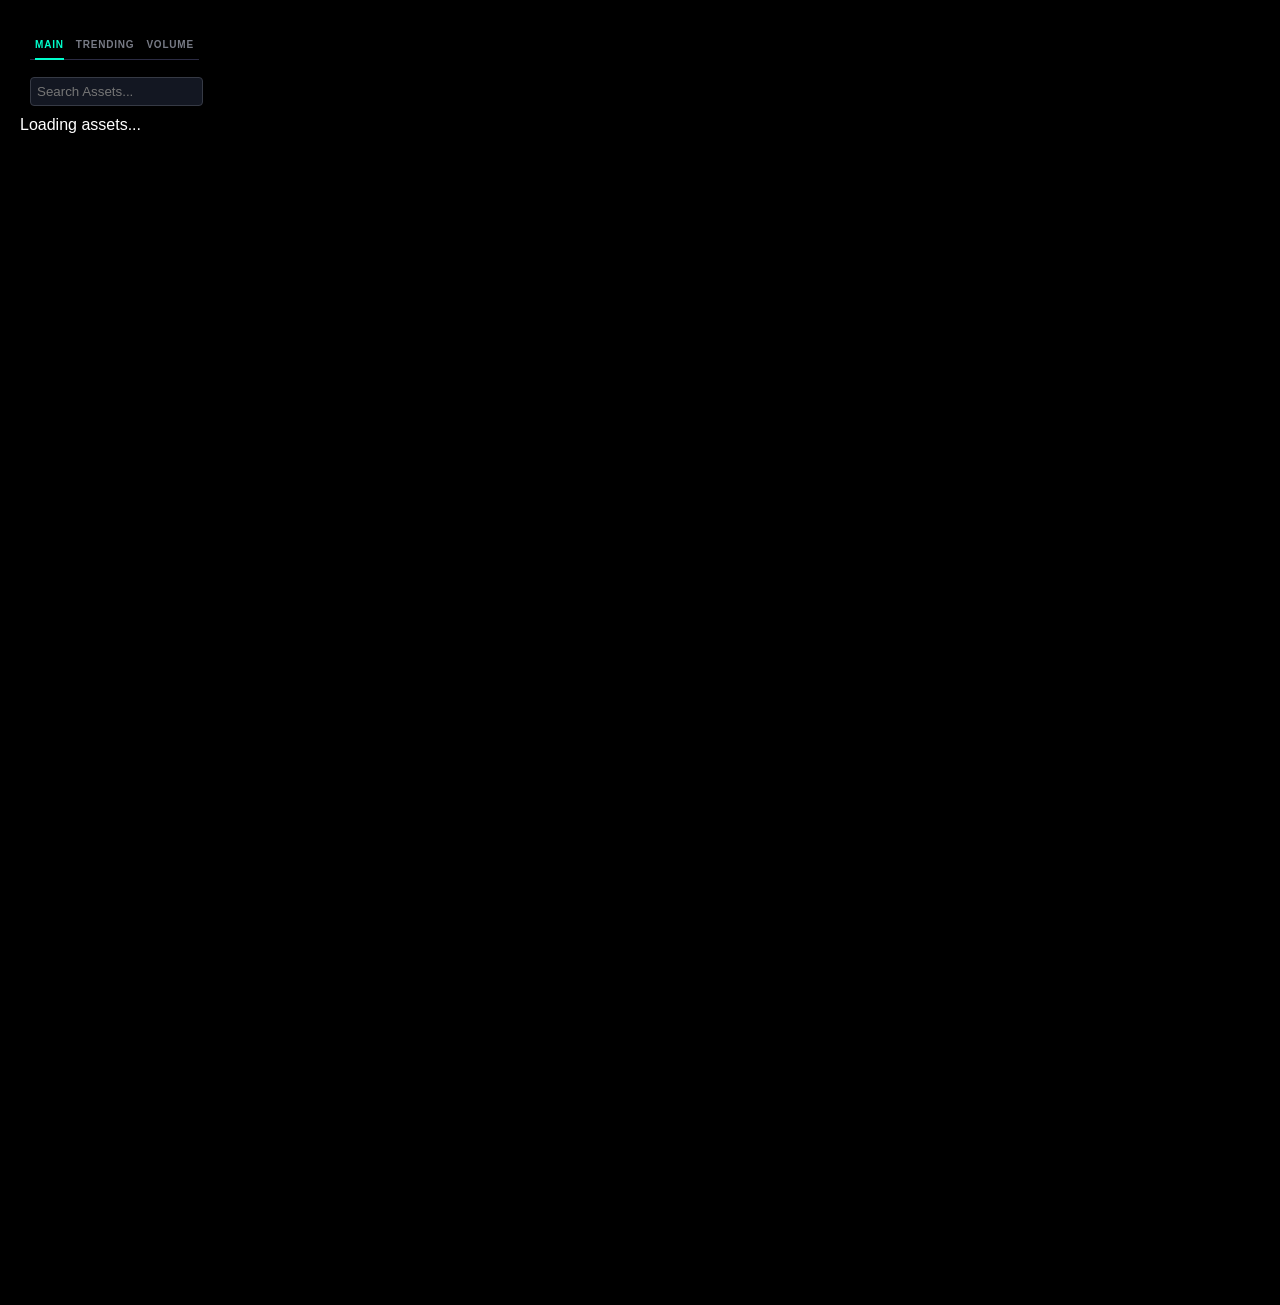
<file: HTMLProjects/KrakenLiveTicker.html>
<!DOCTYPE html>
<html>

<head>
    <title>Kraken Pro High-Density</title>
    <link rel="stylesheet" href="styles.css">
    <script type="text/javascript" src="https://s3.tradingview.com/tv.js"></script>


</head>
<body>

    <div class="dashboard-container">
        <div id="watchlist">
            <div style="padding: 15px 10px 5px 10px;">
                <div class="watchlist-tabs">
                    <button class="tab-btn active" onclick="setFilter('main')">Main</button>
                    <button class="tab-btn" onclick="setFilter('trending')">Trending</button>
                    <button class="tab-btn" onclick="setFilter('volume')">Volume</button>
                </div>
            </div>
            <input type="text" id="search-input" placeholder="Search Assets...">
            <div id="watchlist-content">Loading assets...</div>
        </div>
        <div id="chart-wrapper">
            <div id="tv_main_chart" style="height: 100%;"></div>
        </div>
    </div>
    <div class="chart-section">
    <div id="tv_main_chart"></div>
</div>

<div class="main-content">
    </div>
    
        <script src="scripts.js"></script>

</body>

</html>
</file>
<file: HTMLProjects/styles.css>
/* 1. RESET & GLOBAL BASE */
body {
    background: #000;
    margin: 0;
    padding: 20px;
    color: white;
    font-family: sans-serif;
    height: 95vh;
    overflow: hidden;
}

/* 2. LAYOUT CONTAINERS */
.dashboard-container {
    display: flex;
    height: calc(100% - 40px);
    gap: 20px;
}

.chart-section, #chart-wrapper {
    width: 100%;
    display: flex;
    justify-content: center;
    padding-top: 20px;
    background-color: #000 !important;
}

#tv_main_chart {
    width: 80%;
    height: 450px;
    border-radius: 12px;
    border: none !important;
    outline: none !important;
    overflow: hidden;
    background-color: #000 !important;
}

iframe {
    border: none !important;
}

/* 3. WATCHLIST SIDEBAR */
#watchlist {
    flex: 1;
    background: #000 !important;
    display: flex;
    flex-direction: column;
    max-width: 340px;
}

.watchlist-tabs {
    display: flex;
    gap: 12px;
    margin-bottom: 12px;
    border-bottom: 1px solid #2b2b43;
    padding: 0 5px 5px 5px;
    position: relative;
}

.tab-btn {
    background: none;
    border: none;
    color: #787b86;
    font-size: 10px;
    font-weight: bold;
    cursor: pointer;
    text-transform: uppercase;
    letter-spacing: 0.8px;
    transition: 0.2s;
    padding: 4px 0;
    position: relative;
}

.tab-btn.active {
    color: #00ffcc;
}

.tab-btn.active::after {
    content: '';
    position: absolute;
    bottom: -6px;
    left: 0;
    width: 100%;
    height: 2px;
    background: #00ffcc;
}

#search-input {
    width: calc(100% - 30px);
    margin: 0 10px 10px 10px;
    background: #131722;
    border: 1px solid #363a45;
    border-radius: 4px;
    color: white;
    padding: 6px;
    outline: none;
}

/* 4. COMPACT ROW ARCHITECTURE */
#watchlist-content {
    overflow-y: auto;
    flex-grow: 1;
}

#watchlist-content::-webkit-scrollbar {
    display: none;
}

.crypto-row {
    display: flex;
    align-items: center;
    justify-content: space-between;
    height: 38px;
    padding: 0 10px;
    background: #000 !important;
    border-bottom: 1px solid #1a1a1a;
    transition: background-color 0.4s ease;
    cursor: pointer;
}

.crypto-row:hover {
    background: #1e222d !important;
}

.active-row {
    background: rgba(0, 255, 204, 0.1) !important;
    border-left: 3px solid #00ffcc !important;
}

/* 5. ASSET ELEMENTS */
.coin-logo {
    width: 16px !important;
    height: 16px !important;
    flex-shrink: 0;
    border-radius: 50%;
    background: #2a2e39;
    object-fit: contain;
}

.coin-info strong {
    font-size: 12px;
    color: #ffffff;
    margin-left: 8px;
}

.spark-canvas {
    width: 65px !important;
    height: 20px !important;
    opacity: 0.9;
    filter: saturate(1.3);
    -webkit-mask-image: linear-gradient(to right, black 85%, transparent 100%);
}

.trending-info {
    display: flex;
    flex-direction: column;
    align-items: flex-end;
    min-width: 55px;
}

.change-pill {
    font-size: 9px;
    padding: 1px 4px;
    border-radius: 3px;
    font-weight: 800;
}

.pill-up { color: #00ffcc; }
.pill-down { color: #ff3366; }

.price-container {
    font-size: 12px;
    font-family: 'Courier New', monospace;
    font-weight: 700;
    letter-spacing: -0.5px;
    min-width: 75px;
    text-align: right;
}

/* 6. ANIMATIONS & OVERRIDES */
.flash-up { animation: flash-green 0.6s ease-out; }
.flash-down { animation: flash-red 0.6s ease-out; }

@keyframes flash-green {
    0% { background-color: rgba(0, 255, 204, 0.2); }
    100% { background-color: transparent; }
}

@keyframes flash-red {
    0% { background-color: rgba(255, 51, 102, 0.2); }
    100% { background-color: transparent; }
}

.trading-panel-container {
    background: transparent !important;
    border: none !important;
    box-shadow: none !important;
}
</file>
